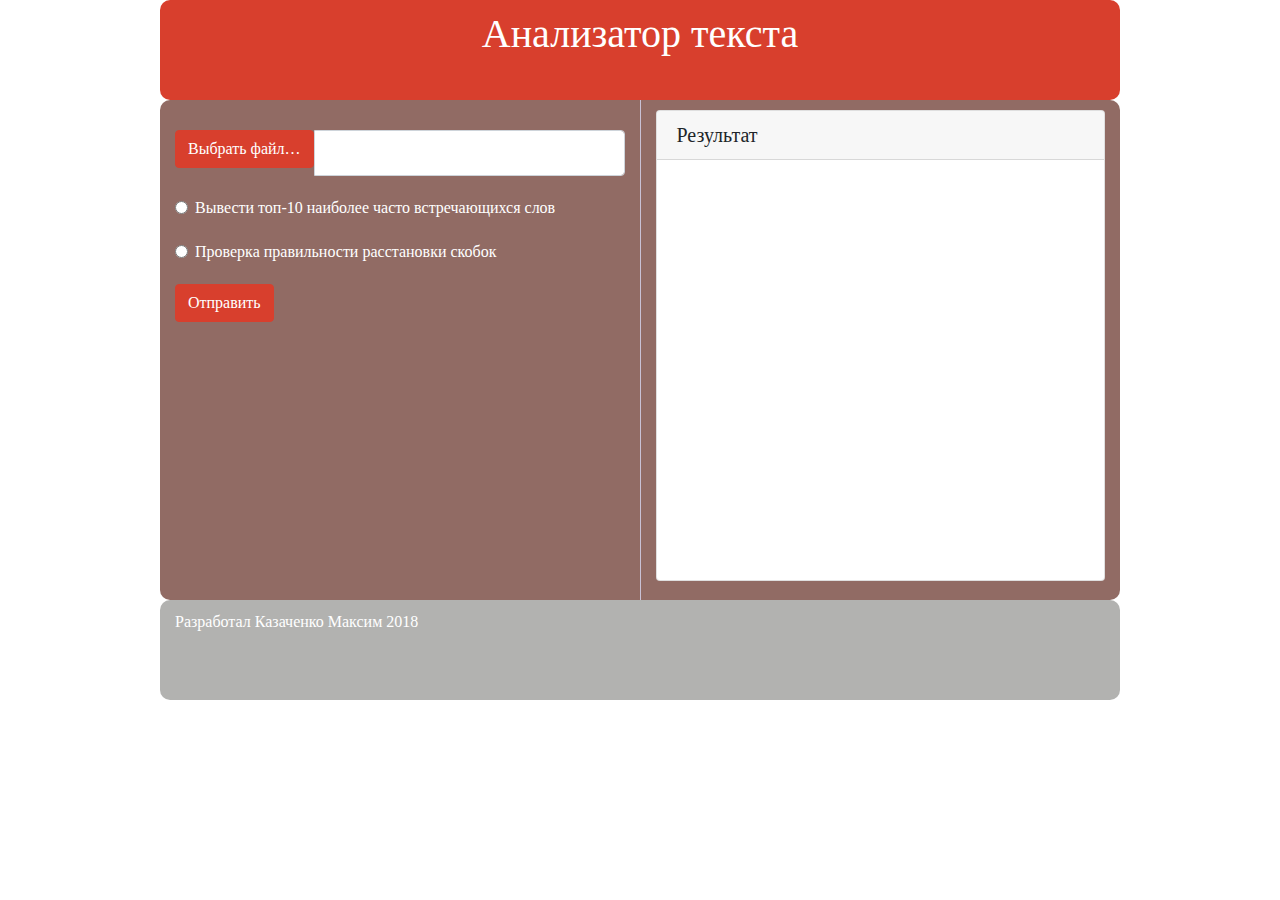
<file: target/classes/templates/index.html>
<!DOCTYPE HTML>
<html xmlns:th="http://www.thymeleaf.org">
<head>
    <title>Главная</title>
    <meta http-equiv="Content-Type" content="text/html; charset=UTF-8"/>

    <!-- Custom CSS -->
    <link rel="stylesheet" type="text/css" media="all" href="../static/css/custom.css" th:href="@{/css/custom.css}"/>

    <!-- Bootstrap 4 -->
    <link rel="stylesheet" type="text/css" media="all" href="../static/css/bootstrap.css"
          th:href="@{/css/bootstrap.css}"/>
    <script th:src="@{/js/bootstrap.js}"></script>

    <!-- JQuery -->
    <script src="https://code.jquery.com/jquery-3.3.1.js"
            integrity="sha256-2Kok7MbOyxpgUVvAk/HJ2jigOSYS2auK4Pfzbm7uH60="
            crossorigin="anonymous"></script>

    <!-- Custom JS -->
    <script th:src="@{/js/custom.js}"></script>

    <script type="text/javascript">

    </script>

</head>
<body>

<div class="container-fluid w-75" style="font-family: 'Adobe Garamond Pro';">
    <div class="row" style="background-color: #d83f2d; height: 100px;border-radius: 10px">
        <div class="col border-property">
            <h1 align="center" style="color: #ffffff ;padding-top: 10px;">Анализатор текста</h1>
        </div>
    </div>
    <div class="row" style="background-color: #916b64; height: 500px; border-radius: 10px">
        <div class="col border-property" style="padding-top: 30px; border-right: 1px solid #C9C1D5">
            <form id="inputForm" name="inputForm" enctype="multipart/form-data" method="post">

                <div class="input-group">
                    <label class="input-group-btn">
                    <span class="btn btn-secondary">
                        Выбрать файл&hellip; <input type="file" name="inputFile" style="display: none;"/>
                    </span>
                    </label>

                    <input type="text" class="form-control" th:readonly="readonly"/>
                </div>

                <div class="form-check" style="padding-top: 20px;color: #ffffff">
                    <input class="form-check-input" type="radio" name="radioGroup" id="radios1" value="words"
                           th:checked="checked"/>
                    <label class="form-check-label" for="radios1">
                        Вывести топ-10 наиболее часто встречающихся слов
                    </label>
                </div>
                <div class="form-check" style="padding-top: 20px; padding-bottom: 20px;color: #ffffff">
                    <input class="form-check-input" type="radio" name="radioGroup" id="radios2" value="brackets"/>
                    <label class="form-check-label" for="radios2">
                        Проверка правильности расстановки скобок
                    </label>
                </div>


                <input type="submit" class="btn btn-secondary" id="btnSubmit" value="Отправить"/>
            </form>
        </div>
        <div class="col border-property" style="padding-top: 10px;">
            <div class="card">
                <h5 class="card-header">Результат</h5>
                <div class="card-body" style=" height: 420px">
                    <h5 class="card-title" id="cardResult"></h5>
                    <ul class="list-group" id="listWords">

                    </ul>
                </div>
            </div>
        </div>
    </div>
    <div class="row" style="background-color: #b2b2b0; height: 100px; border-radius: 10px">
        <div class="col border-property" style="color: #ffffff; padding-top: 10px">
            Разработал Казаченко Максим 2018
        </div>
    </div>
</div>

</body>
</html>
</file>
